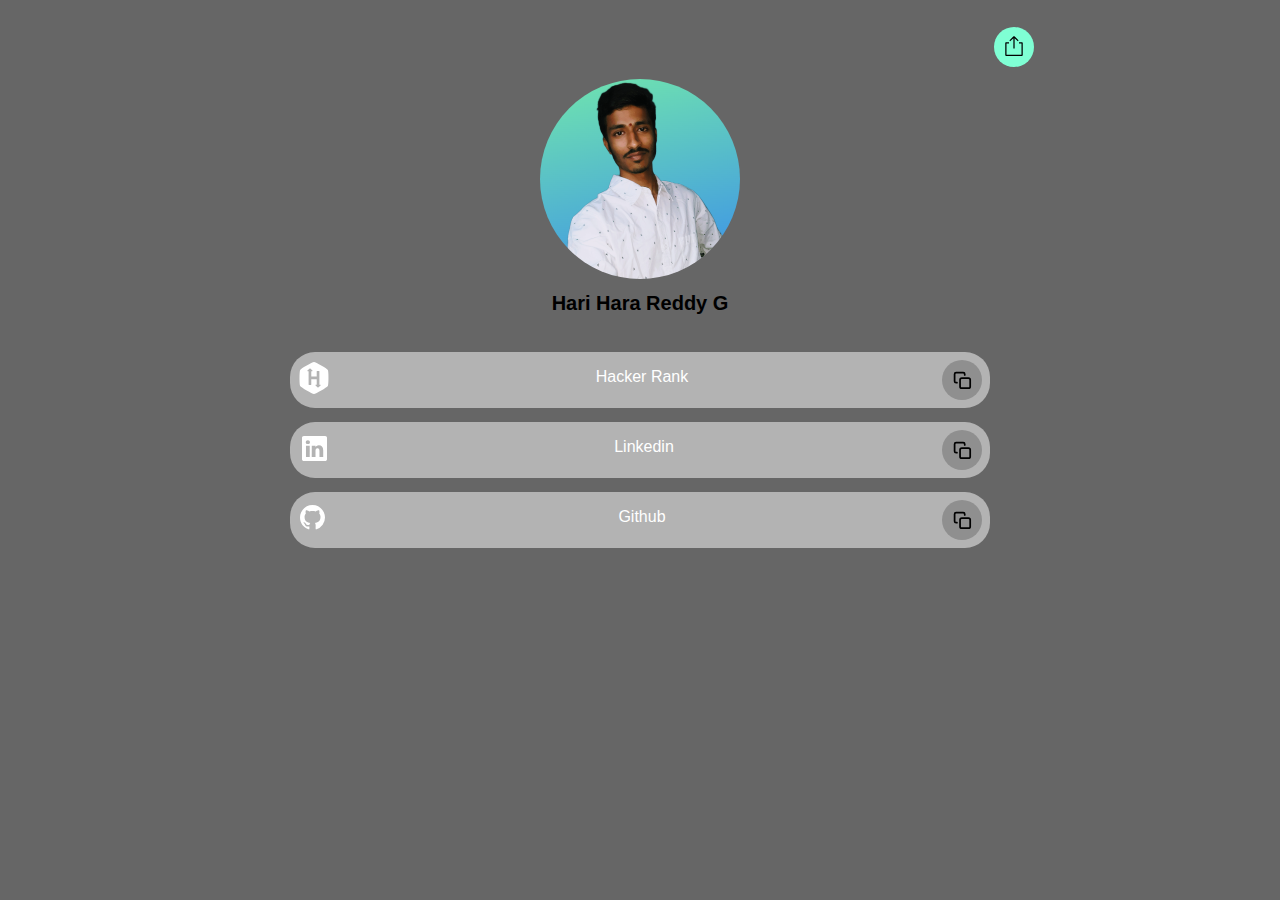
<file: index.html>
<!DOCTYPE html>
<html lang="en">
<head>
    <meta charset="UTF-8">
    <meta http-equiv="X-UA-Compatible" content="IE=edge">
    <meta name="viewport" content="width=device-width, initial-scale=1.0">
    <title>Link Tree</title>
    <link rel="stylesheet" href="styles.css">
</head>
<body>
     <header>
        <div class="share-button"><svg width="16" height="16" viewBox="0 0 16 16" enable-background="new 0 0 24 24" class="sc-gKsewC iPWGYb"><path fill-rule="evenodd" clip-rule="evenodd" d="M10.6464 3.85347L11 4.20702L11.7071 3.49992L11.3536 3.14636L8.35355 0.146362H7.64645L4.64645 3.14636L4.29289 3.49992L5 4.20702L5.35355 3.85347L7.5 1.70702V9.49992V9.99992H8.5V9.49992V1.70702L10.6464 3.85347ZM1 5.49994L1.5 4.99994H4V5.99994H2V14.9999H14V5.99994H12V4.99994H14.5L15 5.49994V15.4999L14.5 15.9999H1.5L1 15.4999V5.49994Z" fill="currentColor"></path></svg></div>
     </header>
     <div class="container">
        <div class="image-container"> 
            <img src="resources/profilepic.png" alt="Hari Hara Reddy profile pic">
        </div>
        <h1>Hari Hara Reddy G</h1>

        <a class="tile" href="https://www.hackerrank.com/hariharareddyg?hr_r=1">
            <div class="icon1"><svg style="color: white" xmlns="http://www.w3.org/2000/svg" width="32" height="32" viewBox="0 0 32 32"> <path d="M16 0c1.714 0 13 6.516 13.854 8 0.859 1.484 0.859 14.516 0 16s-12.141 8-13.854 8c-1.714 0-13-6.516-13.859-8-0.854-1.484-0.854-14.516 0-16 0.859-1.484 12.146-8 13.859-8zM19.063 9.068c-0.193 0-0.349 0.151-0.349 0.344v5.167h-5.427v-5.37h0.932c0.188 0 0.339-0.151 0.339-0.344 0-0.125-0.068-0.234-0.161-0.292l-2.099-2.010c-0.063-0.089-0.188-0.146-0.302-0.146-0.109 0-0.214 0.057-0.276 0.141l-2.24 2.016c-0.094 0.063-0.161 0.167-0.161 0.292 0 0.188 0.151 0.344 0.344 0.344h0.938l0.010 13.38c0 0.193 0.146 0.344 0.339 0.344h1.99c0.188 0 0.344-0.151 0.344-0.344v-5.339h5.432v5.536h-0.932c-0.193 0-0.344 0.156-0.344 0.344 0 0.125 0.068 0.234 0.161 0.292l2.104 2.016c0.057 0.083 0.188 0.146 0.302 0.146s0.208-0.063 0.276-0.146l2.24-2.016c0.094-0.057 0.161-0.167 0.161-0.292 0-0.188-0.156-0.344-0.344-0.344h-0.938l-0.010-13.375c0-0.198-0.151-0.349-0.339-0.349h-1.99z" fill="white"></path> </svg></div>
            <p>Hacker Rank</p>
            <div class="tile-share-button"><svg xmlns="http://www.w3.org/2000/svg" viewBox="0 0 24 24" width="1.3em" height="1.3em" fill="currentColor" class="h-4 w-4 fill-gray-6 hover:fill-gray-7 dark:fill-dark-gray-6 dark:hover:fill-dark-gray-7 hidden group-hover:block opacity-100"><path fill-rule="evenodd" d="M11.3 8.3H19a3 3 0 013 3V19a3 3 0 01-3 3h-7.7a3 3 0 01-3-3v-7.7a3 3 0 013-3zm0 2a1 1 0 00-1 1V19a1 1 0 001 1H19a1 1 0 001-1v-7.7a1 1 0 00-1-1h-7.7zm-5.6 3.4a1 1 0 110 2h-.9A2.8 2.8 0 012 12.9V4.8A2.8 2.8 0 014.8 2h8.1a2.8 2.8 0 012.8 2.8v.9a1 1 0 11-2 0v-.9a.8.8 0 00-.8-.8H4.8a.8.8 0 00-.8.8v8.1a.8.8 0 00.8.8h.9z" clip-rule="evenodd"></path></svg></div>
        </a>
        <a class="tile" href="https://www.linkedin.com/in/hariharareddyg/">
            <div class="icon2"><svg xmlns="http://www.w3.org/2000/svg" width="25" height="25" fill="currentColor" class="bi bi-linkedin" viewBox="0 0 16 16"> <path d="M0 1.146C0 .513.526 0 1.175 0h13.65C15.474 0 16 .513 16 1.146v13.708c0 .633-.526 1.146-1.175 1.146H1.175C.526 16 0 15.487 0 14.854V1.146zm4.943 12.248V6.169H2.542v7.225h2.401zm-1.2-8.212c.837 0 1.358-.554 1.358-1.248-.015-.709-.52-1.248-1.342-1.248-.822 0-1.359.54-1.359 1.248 0 .694.521 1.248 1.327 1.248h.016zm4.908 8.212V9.359c0-.216.016-.432.08-.586.173-.431.568-.878 1.232-.878.869 0 1.216.662 1.216 1.634v3.865h2.401V9.25c0-2.22-1.184-3.252-2.764-3.252-1.274 0-1.845.7-2.165 1.193v.025h-.016a5.54 5.54 0 0 1 .016-.025V6.169h-2.4c.03.678 0 7.225 0 7.225h2.4z"/> </svg></div>
            <p>Linkedin</p>
            <div class="tile-share-button"><svg xmlns="http://www.w3.org/2000/svg" viewBox="0 0 24 24" width="1.3em" height="1.3em" fill="currentColor" class="h-4 w-4 fill-gray-6 hover:fill-gray-7 dark:fill-dark-gray-6 dark:hover:fill-dark-gray-7 hidden group-hover:block opacity-100"><path fill-rule="evenodd" d="M11.3 8.3H19a3 3 0 013 3V19a3 3 0 01-3 3h-7.7a3 3 0 01-3-3v-7.7a3 3 0 013-3zm0 2a1 1 0 00-1 1V19a1 1 0 001 1H19a1 1 0 001-1v-7.7a1 1 0 00-1-1h-7.7zm-5.6 3.4a1 1 0 110 2h-.9A2.8 2.8 0 012 12.9V4.8A2.8 2.8 0 014.8 2h8.1a2.8 2.8 0 012.8 2.8v.9a1 1 0 11-2 0v-.9a.8.8 0 00-.8-.8H4.8a.8.8 0 00-.8.8v8.1a.8.8 0 00.8.8h.9z" clip-rule="evenodd"></path></svg></div>
        </a>
        <a class="tile" href="https://github.com/hariharareddy">
            <div class="icon3"><svg xmlns="http://www.w3.org/2000/svg" width="25" height="25" fill="currentColor" class="bi bi-github" viewBox="0 0 16 16"> <path d="M8 0C3.58 0 0 3.58 0 8c0 3.54 2.29 6.53 5.47 7.59.4.07.55-.17.55-.38 0-.19-.01-.82-.01-1.49-2.01.37-2.53-.49-2.69-.94-.09-.23-.48-.94-.82-1.13-.28-.15-.68-.52-.01-.53.63-.01 1.08.58 1.23.82.72 1.21 1.87.87 2.33.66.07-.52.28-.87.51-1.07-1.78-.2-3.64-.89-3.64-3.95 0-.87.31-1.59.82-2.15-.08-.2-.36-1.02.08-2.12 0 0 .67-.21 2.2.82.64-.18 1.32-.27 2-.27.68 0 1.36.09 2 .27 1.53-1.04 2.2-.82 2.2-.82.44 1.1.16 1.92.08 2.12.51.56.82 1.27.82 2.15 0 3.07-1.87 3.75-3.65 3.95.29.25.54.73.54 1.48 0 1.07-.01 1.93-.01 2.2 0 .21.15.46.55.38A8.012 8.012 0 0 0 16 8c0-4.42-3.58-8-8-8z"/> </svg></div>
            <p>Github</p>
            <div class="tile-share-button"><svg xmlns="http://www.w3.org/2000/svg" viewBox="0 0 24 24" width="1.3em" height="1.3em" fill="currentColor" class="h-4 w-4 fill-gray-6 hover:fill-gray-7 dark:fill-dark-gray-6 dark:hover:fill-dark-gray-7 hidden group-hover:block opacity-100"><path fill-rule="evenodd" d="M11.3 8.3H19a3 3 0 013 3V19a3 3 0 01-3 3h-7.7a3 3 0 01-3-3v-7.7a3 3 0 013-3zm0 2a1 1 0 00-1 1V19a1 1 0 001 1H19a1 1 0 001-1v-7.7a1 1 0 00-1-1h-7.7zm-5.6 3.4a1 1 0 110 2h-.9A2.8 2.8 0 012 12.9V4.8A2.8 2.8 0 014.8 2h8.1a2.8 2.8 0 012.8 2.8v.9a1 1 0 11-2 0v-.9a.8.8 0 00-.8-.8H4.8a.8.8 0 00-.8.8v8.1a.8.8 0 00.8.8h.9z" clip-rule="evenodd"></path></svg></div>
        </a>
     </div>
</body>
</html>
</file>
<file: styles.css>
body {
    margin: 0;
    padding: 0;
    background-color: rgba(0,0,0,0.6);
    display:flex;
    align-items: center;
    flex-direction: column;
    width: 100vw;
    font-family: verdana, Tahoma, sans-serif ;
    
}
header {
    width: 95%;
    max-width: 788px;
    display: flex;
    justify-content: flex-end;
    padding: 12px;
    margin-top: 15px;
}
.share-button {
    width: 40px;
    height: 40px;
    border-radius: 20px;
    background-color: aquamarine;
}
.share-button svg {
    margin: 9px 0 0 10px;
    color: rgb(0,0,0);
    width: 20px;
    height: 20px;
}
.image-container {
    width: 200px;
    height: 200px;
    border-radius: 50%;
    overflow: hidden;
}

.image-container img {
    height: 100%;
    /* width: 100%; */
    /* border-radius: 50%; */
}
.container {
    width: 91%;
    max-width: 700px;
    display: flex;
    flex-direction: column;
    align-items: center;

}
h1 {
    font-size: 20px;
    margin-bottom: 30px;
    color: black;
    font-family: Verdana, Tahoma, sans-serif;
}
a {
    text-decoration: none;
    color: white;
}
.tile {
    width: 100%;
    /* background-color: rgb(37,37,37); */
    background-color: #FFFFFF80;
    margin: 7px;
    border-radius: 25px;
    display: flex;
    justify-content: space-between;
    background-blend-mode: luminosity;
}
.tile:hover {
    transition: cubic-bezier(0.07, 1.82, 0.82, 1.41) 0.3s;
    transform: scale(1.03);
}
.tile-share-button {
    margin: 8px;
    width: 40px;
    height: 40px;
    border-radius: 20px;
    background-color: rgba(0,0,0,0.2);
}
.tile-share-button svg {
    margin: 10px 0 0 10px;
    color: rgb(0,0,0);
}
.icon1 {
    margin: 10px 8px 0px;
    width: 44px;
    height: 44px;
}
.icon2 {
    margin: 14px 12px 0px;
    width: 40px;
    height: 40px;
}
.icon3 {
    margin: 13px 10px 0px;
    width: 40px;
    height: 40px;
}
</file>
<file: Link Tree Clone/styles.css>
body {
    margin: 0;
    padding: 0;
    background-color: rgba(0,0,0,0.6);
    display:flex;
    align-items: center;
    flex-direction: column;
    width: 100vw;
    font-family: verdana, Tahoma, sans-serif ;
    
}
header {
    width: 95%;
    max-width: 788px;
    display: flex;
    justify-content: flex-end;
    padding: 12px;
    margin-top: 15px;
}
.share-button {
    width: 40px;
    height: 40px;
    border-radius: 20px;
    background-color: aquamarine;
}
.share-button svg {
    margin: 9px 0 0 10px;
    color: rgb(0,0,0);
    width: 20px;
    height: 20px;
}
.image-container {
    width: 200px;
    height: 200px;
    border-radius: 50%;
    overflow: hidden;
}

.image-container img {
    height: 100%;
    /* width: 100%; */
    /* border-radius: 50%; */
}
.container {
    width: 91%;
    max-width: 700px;
    display: flex;
    flex-direction: column;
    align-items: center;

}
h1 {
    font-size: 20px;
    margin-bottom: 30px;
    color: black;
    font-family: Verdana, Tahoma, sans-serif;
}
a {
    text-decoration: none;
    color: white;
}
.tile {
    width: 100%;
    /* background-color: rgb(37,37,37); */
    background-color: #FFFFFF80;
    margin: 7px;
    border-radius: 25px;
    display: flex;
    justify-content: space-between;
    background-blend-mode: luminosity;
}
.tile:hover {
    transition: cubic-bezier(0.07, 1.82, 0.82, 1.41) 0.3s;
    transform: scale(1.03);
}
.tile-share-button {
    margin: 8px;
    width: 40px;
    height: 40px;
    border-radius: 20px;
    background-color: rgba(0,0,0,0.2);
}
.tile-share-button svg {
    margin: 10px 0 0 10px;
    color: rgb(0,0,0);
}
.icon1 {
    margin: 10px 8px 0px;
    width: 44px;
    height: 44px;
}
.icon2 {
    margin: 14px 12px 0px;
    width: 40px;
    height: 40px;
}
.icon3 {
    margin: 13px 10px 0px;
    width: 40px;
    height: 40px;
}
</file>
